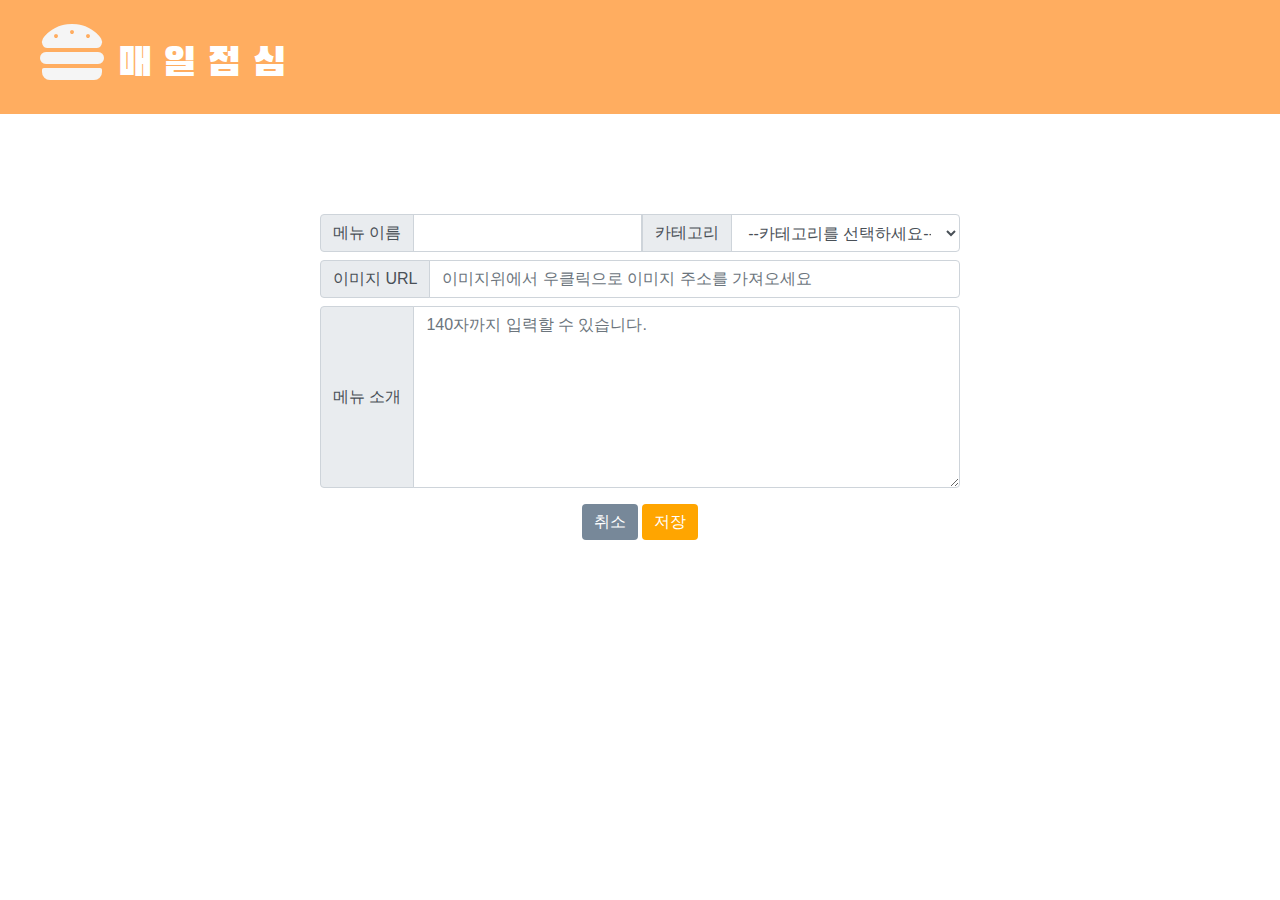
<file: templates/detail.html>
<!DOCTYPE html>
<html lang="ko">

<head>
    <!-- Required meta tags -->
    <meta charset="utf-8">
    <meta name="viewport" content="width=device-width, initial-scale=1, shrink-to-fit=no">

    <!-- Bootstrap CSS -->
    <link rel="stylesheet" href="https://maxcdn.bootstrapcdn.com/bootstrap/4.0.0/css/bootstrap.min.css"
          integrity="sha384-Gn5384xqQ1aoWXA+058RXPxPg6fy4IWvTNh0E263XmFcJlSAwiGgFAW/dAiS6JXm"
          crossorigin="anonymous">

    <!-- JS -->
    <script src="https://ajax.googleapis.com/ajax/libs/jquery/3.5.1/jquery.min.js"></script>
    <script src="https://cdnjs.cloudflare.com/ajax/libs/popper.js/1.12.9/umd/popper.min.js"
            integrity="sha384-ApNbgh9B+Y1QKtv3Rn7W3mgPxhU9K/ScQsAP7hUibX39j7fakFPskvXusvfa0b4Q"
            crossorigin="anonymous"></script>

    <!--FontAwesome-->
    <link rel="stylesheet" href="https://cdnjs.cloudflare.com/ajax/libs/font-awesome/5.8.2/css/all.min.css"/>

    <!--font-->
    <link rel="preconnect" href="https://fonts.googleapis.com">
    <link rel="preconnect" href="https://fonts.gstatic.com" crossorigin>
    <link href="https://fonts.googleapis.com/css2?family=Black+Han+Sans&display=swap" rel="stylesheet">

    <title>매일점심 글쓰기</title>
    <style>
        * {
            font-family: "Stylish", sans-serif;
        }

        body {
            background-color: white;
        }

        h1 {
            text-align: left;
            font-family: 'Black Han Sans', sans-serif;
        }


        .wrap {
            width: 50%;
            margin: 100px auto;
        }

        .btn-box {
            text-align: center;
        }




        /*<!--header-->*/
        .header {
            background-color: #FFAD60;
            display: flex;
            justify-content: space-between;
        }

        .header_logo {
            width: 300px;
            height: 100%;
            padding: 20px 0px 20px 0px;
            text-decoration: none;
            color: whitesmoke;
            margin-left: 40px;
        }

        .header_logo a {
            text-decoration: none;
            color: white;
            font-size: 40px;
            color: white;
            margin: 0px 0px 0px 10px;
        }


    </style>

    <script>


        function saveDetail() {
            let title = $("#title").val();
            let content = $("#content").val();
            let category = $("#category").val();
            let url = $("#url").val();

            if (title == "" || content == "" || category == "--카테고리를 선택하세요--" || url == "") {
                alert("내용을 전부 입력해주세요")
            } else {

                $.ajax({
                    type: "POST",
                    url: "/detail",
                    data: {
                        title_give: title,
                        content_give: content,
                        category_give: category,
                        url_give: url
                    },
                    success: function (response) {
                        alert(response["msg"]);
                        console.log(url)
                        window.location.href = "/"

                    }
                });
            }

        }


    </script>

</head>

<body>

<div class="detail-top">

    <div class="header">
        <div class="header_logo">
            <i class="fas fa-hamburger fa-4x"></i>
            <a href="/" style="font-family: 'Black Han Sans', sans-serif;">매 일 점 심</a>
        </div>
    </div>

    <div class="wrap">
        <div>
            <div class="input-group mb-2 mr-sm-2 menu-category">

                <div class="input-group-prepend">
                    <div class="input-group-text">메뉴 이름</div>
                </div>
                <input type="text" class="form-control" id="title">


                <div class="input-group-prepend">
                    <div class="input-group-text">카테고리</div>
                </div>
                <select class="form-control" id="category">
                    <option>--카테고리를 선택하세요--</option>
                    <option>간편식</option>
                    <option>해장</option>
                    <option>비건</option>
                    <option>비오는날</option>
                </select>


            </div>

            <div class="input-group mb-2 mr-sm-2">
                <div class="input-group-prepend">
                    <div class="input-group-text">이미지 URL</div>
                </div>
                <input type="text" class="form-control" id="url" placeholder="이미지위에서 우클릭으로 이미지 주소를 가져오세요">
            </div>
            <div class="input-group mb-3">
                <div class="input-group-prepend">
                    <span class="input-group-text">메뉴 소개</span>
                </div>
                <textarea class="form-control" id="content"
                          cols="30"
                          rows="7" placeholder="140자까지 입력할 수 있습니다."></textarea>
            </div>
        </div>
        <div class="btn-box">
            <button type="submit" onclick="location.href = '/' " class="btn btn-primary"
                    style="background-color: lightslategrey; border-style: none;">취소</button>
            <button type="submit" onclick="saveDetail()" class="btn btn-primary"
                    style="background-color: orange; border-style: none">저장</button>

        </div>
    </div>

</div>

</body>


</html>
</file>
